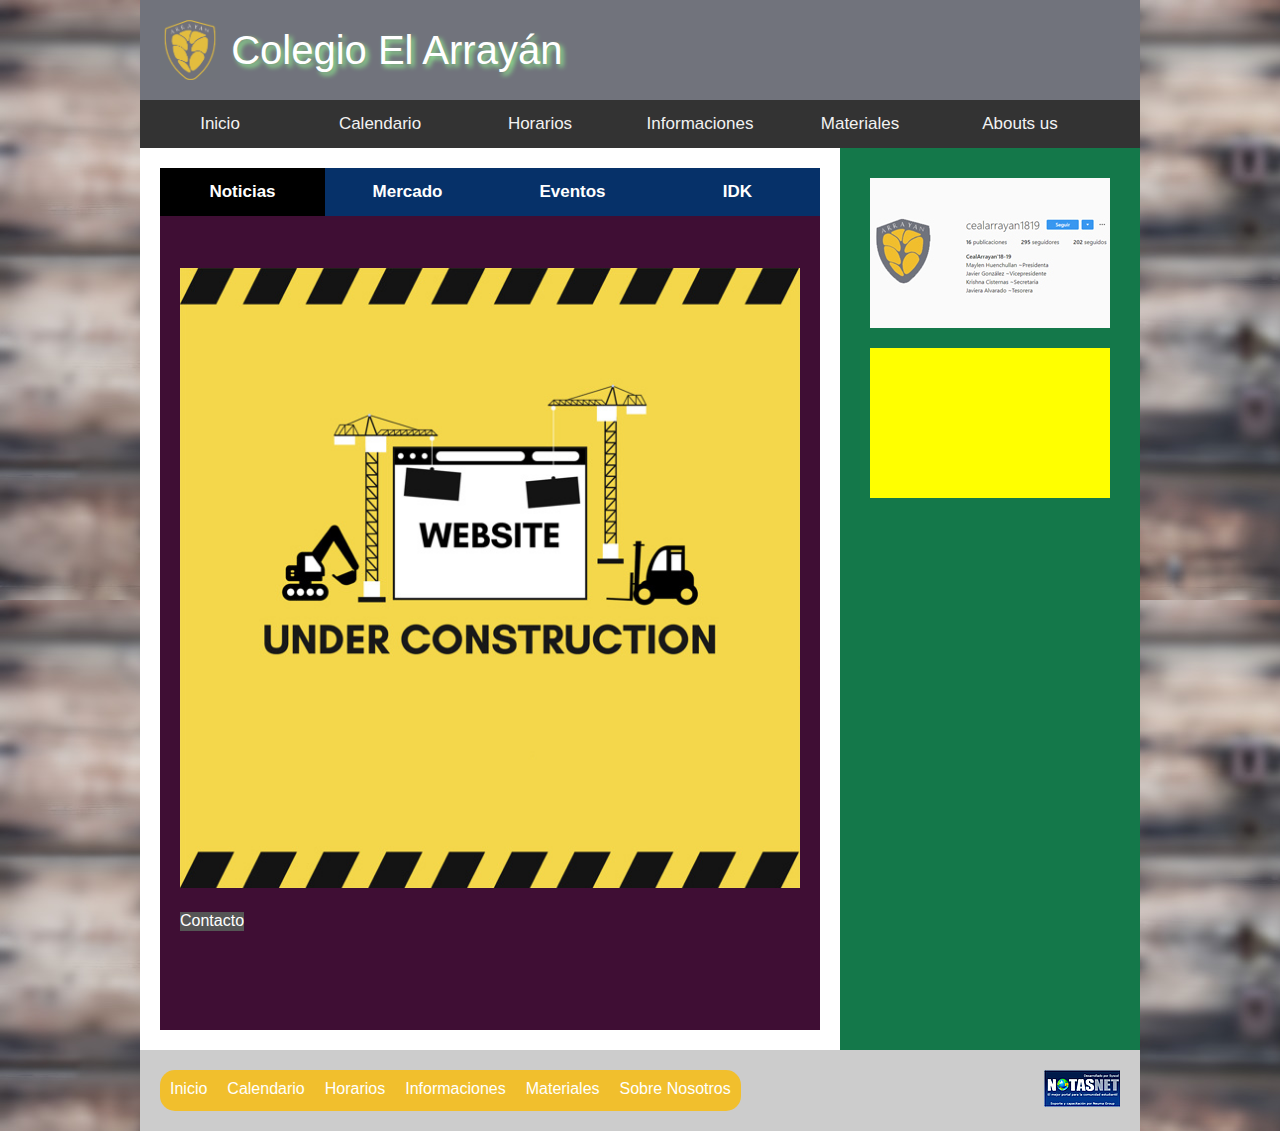
<file: index.html>
<!DOCTYPE html>
<html lang="en">
<head>
  <link rel="icon" href="assets/images/logo.jpg">
  <meta charset="UTF-8">
  <meta name="viewport" content="width=device-width, user-scalable=no, initial-scale=1.0 maximum-scale=1.0, minimum-scale=1.0">
  <meta http-equiv="X-UA-Compatible" content="ie=edge">
  <title>Colegio El Arrayán</title>
  <link rel="stylesheet" href="assets/css/styles.css">
  <script src="prefix.js"></script>
</head>
<body background="assets/images/backondo.jpg" >
  <div class="contenedor">
    <header>
      <div class="logo">
        <a href="index.html"> <img src="assets/images/logo.jpg" width="150" alt=""></a>
        <a href="index.html" style="text-shadow:#90EE90 3px 3px 5px;">Colegio El Arrayán</a>
      </div>
    </header>
    </header>
    <div class="topnav">
      <nav>
        <a href="index.html">Inicio</a>
        <a href="pages/calendarios/Seleccion.html">Calendario</a>
        <a href="pages/horarios/Seleccion.html">Horarios</a>
        <a href="#">Informaciones</a>
        <a href="#">Materiales</a>
        <a href="#">Abouts us</a>
      </nav>
    </div>
    <section class="main">
      <button class="tablink" onclick="openPage('Home', this, 'black')"id="defaultOpen"><h4>Noticias</h4></button>
       <button class="tablink" onclick="openPage('Market', this, 'black')"><h4>Mercado</h4></button>
       <button class="tablink" onclick="openPage('Events', this, 'black')"><h4>Eventos</h4></button>
       <button class="tablink" onclick="openPage('IDK', this, 'black')"><h4>IDK</h4></button>

   <div id="Home" class="tabcontent">
     <figure>
          <img src="assets/images/Mercado/underconst.jpg" style="float: none;" class="markett" width="100%"/>
        </figure>
        <a href="#" class="vermas">Contacto</a>
   </div>
   <div id="Market" class="tabcontent">
    <article class="market">
        <figure>
          <img src="assets/images/Mercado/underconst.jpg" style="float: none;" class="markett" width="100%"/>
        </figure>
        <a href="#" class="vermas">Contacto</a>
      </article>  
    </div>

   <div id="Events" class="tabcontent">
     <figure>
          <img src="assets/images/Mercado/underconst.jpg" style="float: none;" class="markett" width="100%"/>
        </figure>
        <a href="#" class="vermas">Contacto</a> 
   </div>

   <div id="IDK" class="tabcontent">
     <center><h1>Projectos en maleta</h1></center>
     <h4></h4>
     <p> </p>
     <figure>
      <a href="assets/files/pseint.rar">
        <img src="assets/images/idk/pseint.png" style="float: left;">
      </a><br>
     </figure>
     <h3>Programa necesario</h3> 

   </div> 

   </section>
    <aside>
      <div class="widget">
        <div class="imagen"></div>
        <figure>  
          <a title="Instagram CEAL" href="https://www.instagram.com/cealarrayan1819/"  target="_blank"><img src="assets/images/Instagram.jpg" class="responsiveimg"/>
          </a>
        </figure>
      </div>

      <div class="widget">
        <div class="imagen"></div>
      </div>
    </aside>
  <footer>
      <section class="links">
        <a href="index.html">Inicio</a>
        <a href="pages/calendarios/Seleccion.html">Calendario</a>
        <a href="pages/horarios/Seleccion.html">Horarios</a>
        <a href="#">Informaciones</a>
        <a href="#">Materiales</a>
        <a href="#">Sobre Nosotros</a>
      </section>
      <figure>
        <a href="https://syscol.com/notasnet/index.aspx?colegio=elarrayan" target="_blank"> 
          <img src="assets/images/notasnet.png" style="height:auto;width: auto;" />
        </a>
      </figure>
  </footer>
  </div>
  <script type="text/javascript">
    function openPage(pageName, elmnt, color) {
    // Hide all elements with class="tabcontent" by default */
    var i, tabcontent, tablinks;
    tabcontent = document.getElementsByClassName("tabcontent");
    for (i = 0; i < tabcontent.length; i++) {
        tabcontent[i].style.display = "none";
    }

    // Remove the background color of all tablinks/buttons
    tablinks = document.getElementsByClassName("tablink");
    for (i = 0; i < tablinks.length; i++) {
        tablinks[i].style.backgroundColor = "";
    }

    // Show the specific tab content
    document.getElementById(pageName).style.display = "block";

    // Add the specific color to the button used to open the tab content
    elmnt.style.backgroundColor = color;
    }

  // Get the element with id="defaultOpen" and click on it
  document.getElementById("defaultOpen").click(); 
  </script>
</body>
</html>
</file>
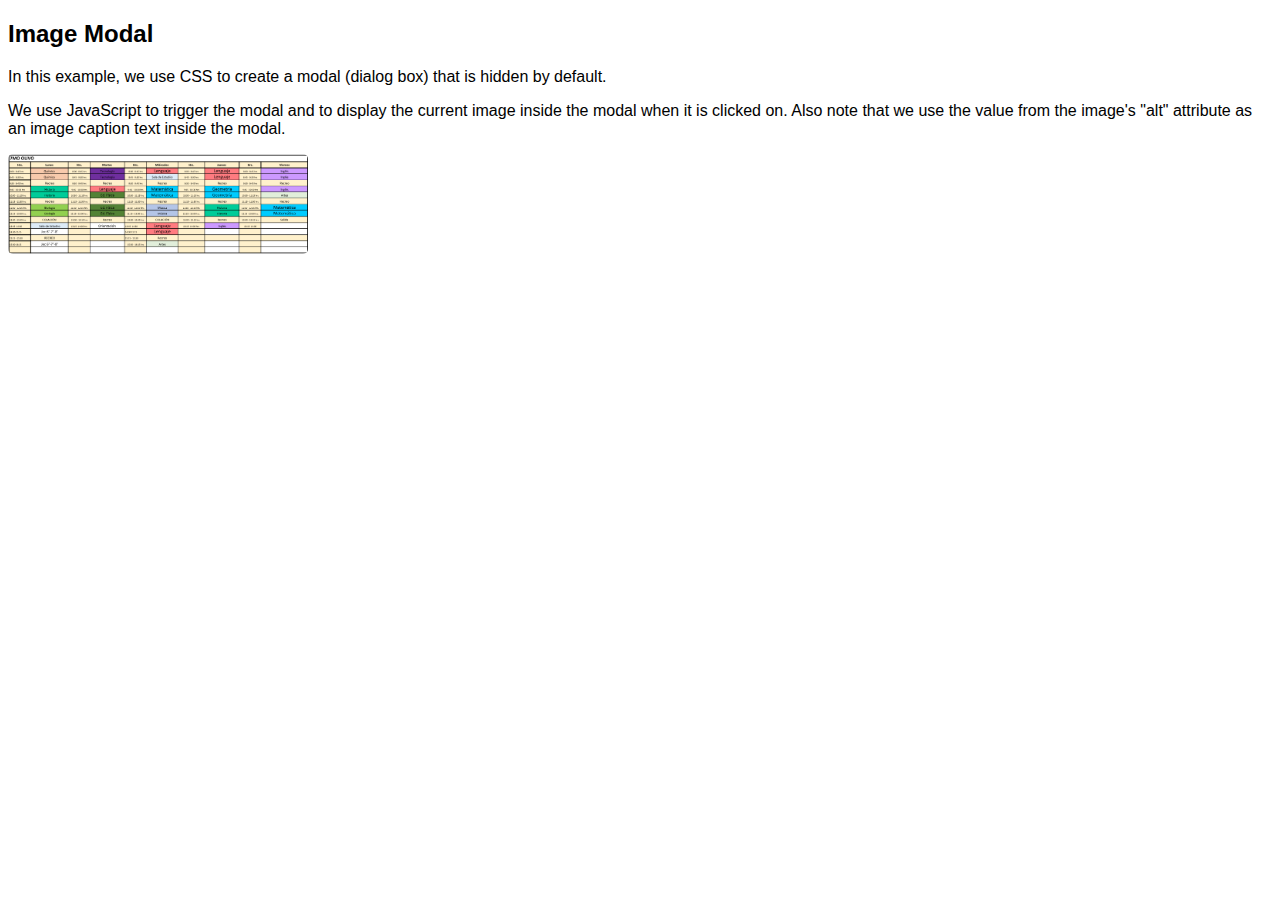
<file: test.html>
<!DOCTYPE html>
<html>
<head>
<meta name="viewport" content="width=device-width, initial-scale=1">
<style>
body {font-family: Arial, Helvetica, sans-serif;}

#myImg {
    border-radius: 5px;
    cursor: pointer;
    transition: 0.3s;
}

#myImg:hover {opacity: 0.7;}

/* The Modal (background) */
.modal {
    display: none; /* Hidden by default */
    position: fixed; /* Stay in place */
    z-index: 1; /* Sit on top */
    padding-top: 100px; /* Location of the box */
    left: 0;
    top: 0;
    width: 100%; /* Full width */
    height: 100%; /* Full height */
    overflow: auto; /* Enable scroll if needed */
    background-color: rgb(0,0,0); /* Fallback color */
    background-color: rgba(0,0,0,0.9); /* Black w/ opacity */
}

/* Modal Content (image) */
.modal-content {
    margin: auto;
    display: block;
    width: 80%;
    max-width: 700px;
}

/* Caption of Modal Image */
#caption {
    margin: auto;
    display: block;
    width: 80%;
    max-width: 700px;
    text-align: center;
    color: #ccc;
    padding: 10px 0;
    height: 150px;
}

/* Add Animation */
.modal-content, #caption {    
    -webkit-animation-name: zoom;
    -webkit-animation-duration: 0.6s;
    animation-name: zoom;
    animation-duration: 0.6s;
}

@-webkit-keyframes zoom {
    from {-webkit-transform:scale(0)} 
    to {-webkit-transform:scale(1)}
}

@keyframes zoom {
    from {transform:scale(0)} 
    to {transform:scale(1)}
}

/* The Close Button */
.close {
    position: absolute;
    top: 15px;
    right: 35px;
    color: #f1f1f1;
    font-size: 40px;
    font-weight: bold;
    transition: 0.3s;
}

.close:hover,
.close:focus {
    color: #bbb;
    text-decoration: none;
    cursor: pointer;
}

/* 100% Image Width on Smaller Screens */
@media only screen and (max-width: 700px){
    .modal-content {
        width: 100%;
    }
}
</style>
</head>
<body>

<h2>Image Modal</h2>
<p>In this example, we use CSS to create a modal (dialog box) that is hidden by default.</p>
<p>We use JavaScript to trigger the modal and to display the current image inside the modal when it is clicked on. Also note that we use the value from the image's "alt" attribute as an image caption text inside the modal.</p>

<img id="myImg" src="assets/images/cursos/olivo.png" alt="Snow" style="width:100%;max-width:300px">

<!-- The Modal -->
<div id="myModal" class="modal">
  <span class="close">&times;</span>
  <img class="modal-content" id="img01">
  <div id="caption"></div>
</div>

<script>
// Get the modal
var modal = document.getElementById('myModal');

// Get the image and insert it inside the modal - use its "alt" text as a caption
var img = document.getElementById('myImg');
var modalImg = document.getElementById("img01");
var captionText = document.getElementById("caption");
img.onclick = function(){
    modal.style.display = "block";
    modalImg.src = this.src;
    captionText.innerHTML = this.alt;
}

// Get the <span> element that closes the modal
var span = document.getElementsByClassName("close")[0];

// When the user clicks on <span> (x), close the modal
span.onclick = function() { 
    modal.style.display = "none";
}
</script>

</body>
</html>
</file>
<file: assets/css/styles.css>
* {
  margin: 0;
  padding: 0;
  box-sizing: border-box;
}

.contenedor {
  background: #ccc; /* footer */
  width: 90%;
  max-width: 1000px;
  margin: auto;

  /* Flex */
  display: flex;
  flex-direction: row;
  flex-wrap: wrap;
}

header {
  background: #71737C; /* Desnav */
  width: 100%;
  padding: 20px;

  /* FLex */
  display: flex;
  justify-content: space-between;
  align-items: center;
  flex-direction: row;
  flex-wrap: wrap;
}

header .logo {
  color: #fff;
  font-size: 40px;
}

header .logo img {
  width: 60px;
  vertical-align: top;
}

header .logo a {
  color: #fff;
  text-decoration: none;
  line-height: 60px;
}
.topnav {
width: 100%;
background-color: #333;
overflow: auto;
}

.topnav a {
float: left;
color: #f2f2f2;
text-align: center;
padding: 14px 16px;
text-decoration: none;
font-size: 17px;
width: 16%
}

.topnav a:hover {
  background-color: #ddd;
  color: black;
}
.topnav a.active {
background-color: #4CAF50;
color: white;
}
@media screen and (max-width: 846px) {
  .topnav a {
    float: none;
    display: block;
    width: 100%;
    text-align: left; /* If you want the text to be left-aligned on small screens */
  }
}


.main {
  background: white;
  padding: 20px;

  /* Flex */
  flex: 1 1 70%;
}

article {
  margin-bottom: 20px;
  padding-bottom: 20px;
  border-bottom: 1px solid white;
}
article:nth-last-child(1) {
  margin-bottom: 0;
  padding-bottom: 0;
  border-bottom: none;
}

aside {
  background: #14784A;
  padding: 20px;
  /* Flex */
  flex: 1 1 30%;
  display: flex;
  flex-wrap: wrap;
  justify-content: flex-start;
  flex-direction: column;
}
aside .widget {
  background: yellow;
  height: 150px;
  margin: 10px;
}

footer {
  background: #2c3r50;
  width: 100%;
  padding: 20px;
  clear: both;

  /* FLex */
  display: flex;
  flex-wrap: wrap;
  justify-content: space-between;
}

footer .links {
  background: #F1BF2D;
  position: static;
  border-radius: 15px;
  /* FLex */
  display: flex;
  flex-wrap: wrap;

}

footer .links a {
  color: #fff;
  padding: 10px;
  text-align: center;
  text-decoration: none;
}

footer .links a:hover {
  background: #a99039;
}
@media screen and (max-width: 846px) {
  .links a {
    float: none;
    display: block;
    width: 100%;
    text-align: left; /* If you want the text to be left-aligned on small screens */
  }
}
@media screen and (max-width: 800px) {
  .contenedor {
    flex-direction: column;
  }

  header {
    flex-direction: column;
    padding: 0;
  }

  header .logo {
    margin: 20px 0;
  }

  header nav {
    width: 100%;
  }

  aside {
    flex-direction: row;
    flex: 0;
  }
  aside .widget {
    flex-grow: 1;
  }
}
body {
  background-color: gray;
}

.cursos {
  background: #A5DF00;
  padding: 20px;

  /* Flex */
  flex: 1 1 70%;
}

.cursos article {
  margin-bottom: 20px;
  padding-bottom: 20px;
  border-bottom: 1px solid #000;
}

.cursos article:nth-last-child(1) {
  margin-bottom: 0;
  padding-bottom: 0;
  border-bottom: none;
}
section {
  background: #ccc;
}

section .cursos {
  /* Flex */

  display: flex;
  flex-wrap: wrap;
  align-items: center;
  flex-direction: column;
}

.imagen-cursos {
  display: -webkit-flex;
  display: flex;
  -webkit-flex-wrap: wrap;
  flex-wrap: wrap;
}
.imagen-cursos li{
  display: -webkit-flex;
  display: flex;
}
/* Set height of body and the document to 100% to enable "full page tabs" */
body, html {
  height: 100%;
  margin: 0;
  font-family: Arial;
  /* text-shadow: rgba(0,0,0,0.5) 3px 3px 5px; */
}

/* Style tab links */
.tablink {
  background-color: #063169;
  color: white;
  float: left;
  border: none;
  outline: none;
  cursor: pointer;
  padding: 14px 16px;
  font-size: 17px;
  width: 25%;
}

.tablink:hover {
  background-color: #008080;
}


/* Style the tab content (and add height:100% for full page content) */
.tabcontent {
  color: white;
  display: none;
  padding: 100px 20px;
  height: 100%;
}

#Home {background-color: #3F0E34;}
#Market {background-color: #3F0E34;}
#Events {background-color: #3F0E34;}
#IDK {background-color: #3F0E34;}
}
.igceal {
  float: right;
}
.responsiveimg {
  width: auto;
  height: auto;
  
}

.vermas {
  background: #555;
  color: #fff;
  text-decoration-line: none;
  padding-block-end: 2px;
  height: 30px;
  width: 20px;
}
/* Mercado */

article .market {
  margin: 20px;
}

.markett {
  margin: 0 20px 20px 0;
}
.button {
    background-color: #DF3A01; 
    border: none;
    color: white;
    padding: 15px 32px;
    text-align: center;
    text-decoration: none;
    display: inline-block;
    font-size: 16px;
    margin: 4px 2px;
    cursor: pointer;
    width: 20%;
}
</file>
